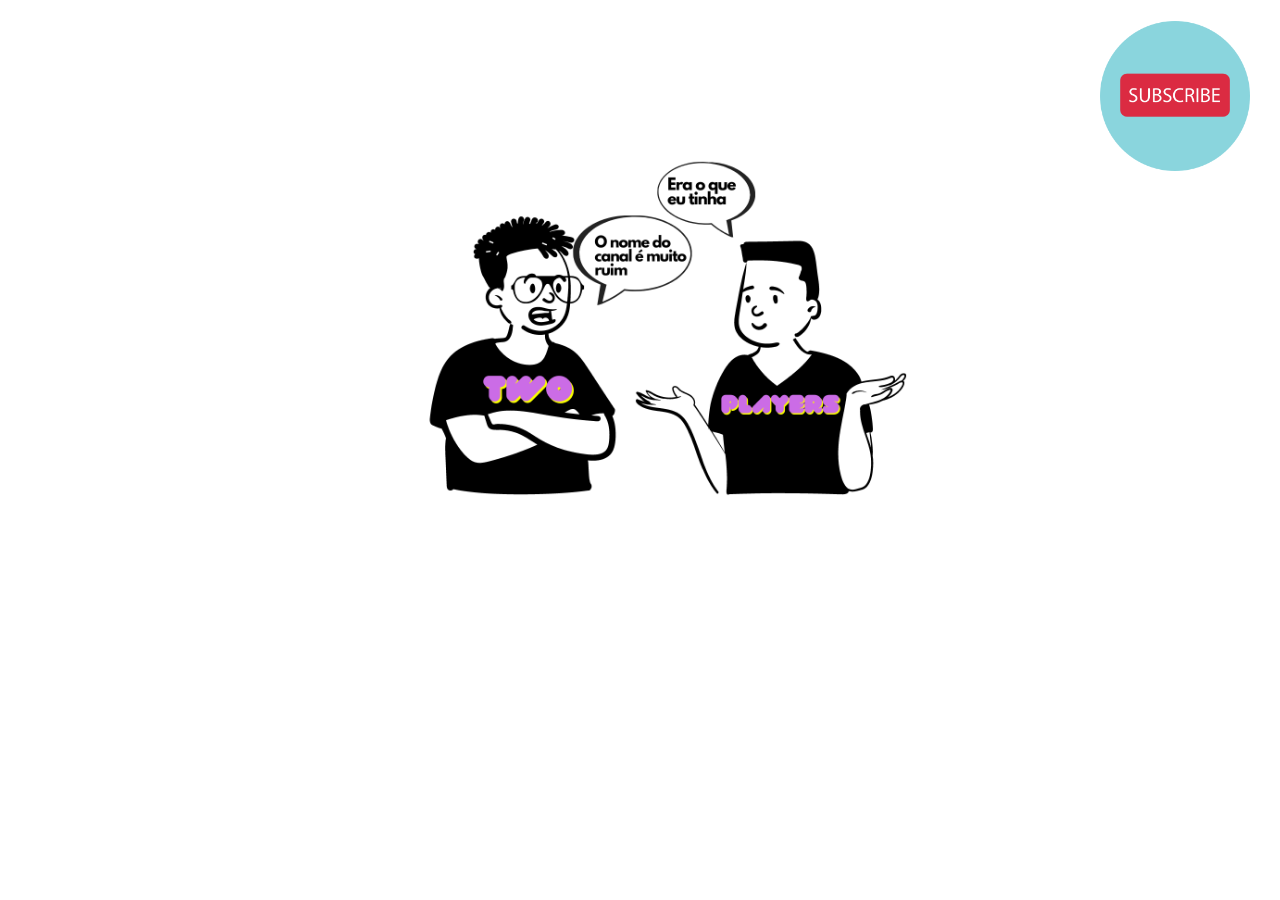
<file: index.html>
<!DOCTYPE html>
<html lang="PT-BR">
<head>
    <meta charset="UTF-8">
    <meta name="viewport" content="width=device-width, initial-scale=1.0">
    <title>Two Players</title>
    <link rel="stylesheet" href="Two_Players.css">
</head>
<body>
    
    
<img src="you! (10).png" alt="Two Players" srcset="">
<a href="https://www.youtube.com/channel/UCBVzu39DAC0ZyxSFj4Yqc-A"><img  id="sub" src="subscribe.png" alt="Subscribe" srcset="">
</a>

</body>
</html>
</file>
<file: Two_Players.css>
@media screen and (min-width: 300px){
    img{
        width: 70%;
        height: 70%;
        margin-top: 7%;
        margin-left: 0;
    }
    img#sub{
    position: absolute;
    width: 70px;
    height: 70px;
    margin-top: 1%;
    margin-left: -9%;
    }
}
@media screen and (min-width: 1000px){
   img{
       width: 500px;
       height: 500px;
       margin-left: 400px;
   } 
   img#sub{
    position: absolute;
    width: 150px;
    height: 150px;
    margin-top: 1%;
    margin-left: 15%;
}
   
}
</file>
